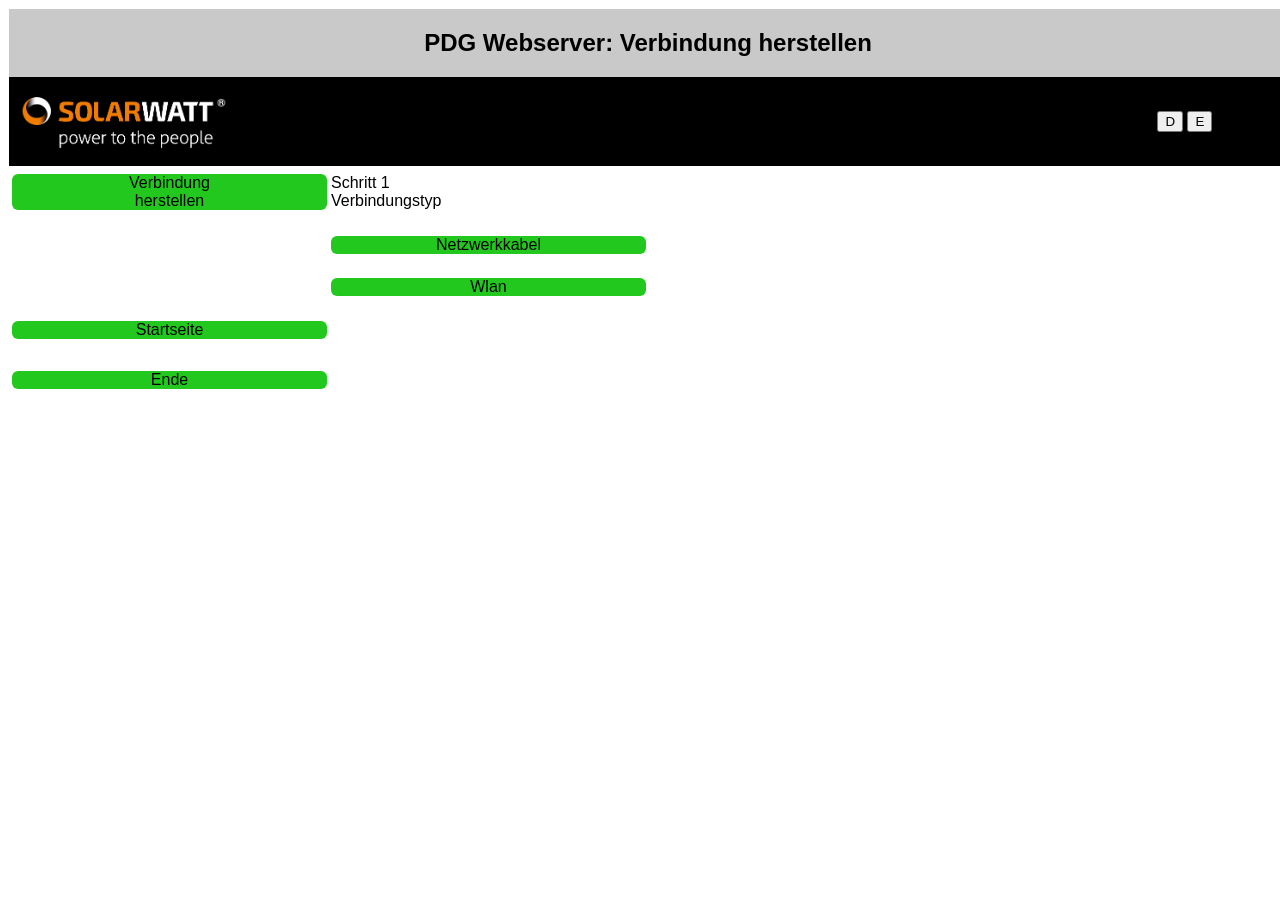
<file: ConfigGui/connection.html>
<!DOCTYPE html>
<html lang="de" xmlns="http://www.w3.org/1999/html">
<head>
    <meta charset="UTF-8">
    <meta http-equiv="X-UA-Compatible" content="IE=edge,chrome=1">
    <meta name="viewport" content="width=device-width, initial-scale=1.0">

    <title>PDG Webserver</title>
    <link rel="shortcut icon" type="image/png" href="http://solarwattgw/image/Logo_58_58.png" />
    <script type="text/javascript" src="jquery-3.1.1.min.js"></script>
    <script type="text/javascript" src="config.js"></script>
    <link rel="stylesheet" type="text/css" href="pdg.css">


</head>
<body>

<!--BEGIN Header-->
<div class="header">
    <h2 class="lang pageheader" data-lang="TITLE_CONN">connection</h2>

    <table class="picstable">
        <tr>
            <td class="table_left">
                <!--<img src="image/marke_solarwatt_claim_quer_4c_w_25proz.gif" alt="Solarwattlogo">-->
                <img src="image/logo-solarwatt-claim_small.png" height="75" width="220" alt="Solarwattlogo">
            </td>
            <td class="table_middle"></td>
            <td class="table_right">
                <p class="setLang">

                    <button type="button" id="dechoose">D</button>

                    <button type="button" id="enchoose">E</button>
                </p>
            </td>
        </tr>
    </table>

</div>
<!--END Header-->

<!--BEGIN Main-->
<div class="main">

    <!--BEGIN Menutable-->
    <table class="menutable">

        <tr>
            <td class="menucol1" id="1_1">
                <button id="buttonConn" class="buttonmenu" onclick="onClickConnection();">
                    <span id="de" class="lang pre" data-lang="VERBINDUNG"></span>
                </button>
            </td>
            <td class="menucolempty" id="uephys">
                <div>
                    <span id="de" class="lang pre" data-lang="CONN_STEP1"></span><br>
                    <span id="de" class="lang pre" data-lang="CONN_PHYS"></span>
                </div>
            </td>
            <td class="menucolempty" id="uelog">
                <div>
                    <span id="de" class="lang pre" data-lang="CONN_STEP2"></span><br>
                    <span id="de" class="lang pre" data-lang="CONN_TYPE"></span>
                </div>
            </td>
            <td class="menucolempty" id="uewifi">
                <div>
                    <span id="de" class="lang pre" data-lang="CONN_STEP3"></span><br>
                    <span id="de" class="lang pre" data-lang="CONN_WIFI"></span>

                </div>
            </td>
        </tr>
        <tr>
            <td class="menucolempty" id="2_1">
                <div></div>
            </td>
            <td class="menucolempty" id="2_2">
                <div></div>
            </td>
            <td class="menucolempty" id="2_3">
                <div></div>
            </td>
            <td class="menucolempty" id="mac">
                <div>MAC</div>
            </td>
        </tr>
        <tr>
            <td class="menucol1" id="3_1">
                <button id="buttonDiag" class="buttonmenu" onclick="onClickDiag()">
                    <span id="de" class="lang pre" data-lang="DIAGNOSE"></span>
                </button>
            </td>
            <td class="menucolempty" id="cable">
                <button id="buttonConn" class="buttonmenu" onclick="onClickNetworkPhys('0');">
                    <span id="de" class="lang pre" data-lang="Netzwerkkabel"></span>
                </button>

            </td>
            <td class="menucolempty" id="dhcp">
                <button id="buttonConn" class="buttonmenu" onclick="onClickNetworkLogical('0');">
                    <span id="de" class="lang pre" data-lang="DHCP"></span>
                </button>
            </td>
            <td class="menucolempty" id="sid">
                <form> <section><span id="de" class="lang pre" data-lang="SID:"></span></section>
                    <section class="seven"><select id="sidchoose" onchange="WifiSelChangeCB()">
                    </select></section>
                </form>

            </td>
        </tr>
        <tr>
            <td class="menucolempty" id="4_1">
                <div></div>
            </td>

        </tr>
        <tr>
            <td class="menucol1" id="5_1">
                <button id="buttonConf" class="buttonmenu" onclick="onClickConfig()">
                    <span id="de" class="lang pre" data-lang="KONFIGURATION"></span>
                </button>
            </td>

            <td class="menucolempty" id="wlan">
                <button id="buttonConn" class="buttonmenu" onclick="onClickNetworkPhys('1');">
                    <span id="de" class="lang pre" data-lang="Wlan"></span>
                </button>

            </td>
            <td class="menucolempty" id="ip">

               <form > <section><span id="de" class="lang pre" data-lang="ENTER_IP">
               </span> </section> <section><input class="pre" type='text' id="iptext"></section> <section><input type="button" class="langbut pre" data-lang="OK" value="Go" onClick='validateIP()'>
               </section></form>

            </td>
            <td class="menucolempty" id="pw">
                <form> <section><span id="de" class="lang pre" data-lang="PW:"></span></section>
                    <section class="seven"><input type='password' id="pwtext"></section>
                </form>

            </td>
        </tr>
        <tr>
            <td class="menucolempty" id="6_1">
                <div></div>
            </td>

        </tr>
        <tr>
            <td class="menucol1" id="7_1">
                <button class="buttonmenu" onclick="onClickBack('index.html')">
                    <span id="de" class="lang pre" data-lang="ZURUECK"></span>
                </button>
            </td>
            <td class="menucolempty" id="7_2">
                <div></div>
            </td>
            <td class="menucolempty" id="nm">

                <form> <section><span id="de" class="lang pre" data-lang="ENTER_NM">
                     </span> </section><section><input type='text' id="nmtext"></section><section> <input type="button" class="langbut pre" data-lang="OK" value="Go" onClick='validateNM()'>
                </section></form>

            </td>
            <td class="menucolempty" id="versch">
                <form> <section><span id="de" class="lang pre" data-lang="Mode:"></span></section>
                    <section class="seven"><select id="verschchoose">
                    </select></section>
                </form>
            </td>
        </tr>
        <tr>
            <td class="menucolempty" id="8_1">
                <div></div>
            </td>

            <td class="menucolempty" id="8_2">
                <div></div>
            </td>
            <td class="menucolempty" id="gw">
            <form> <section><span id="de" class="lang pre" data-lang="ENTER_GW"></section>
                <section></span> <input type='text' id="gwtext"></section><section> <input type="button" class="langbut pre" data-lang="OK" value="Go" onClick='validateGW()'>
                </section></form>
            </td>

        </tr>
        <tr>
            <td class="menucol1" id="9_1">
                <button class="buttonmenu" onclick="onClickBack('end.html')">
                    <span id="de" class="lang pre" data-lang="ENDE"></span>
                </button>
            </td>
            <td class="menucolempty" id="9_2">
                <div></div>
            </td>
            <td class="menucolempty" id="9_3">
                <div></div>
            </td>
            <td class="menucolempty" id="weiter">

                <form> <section><span id="de" class="lang pre" data-lang="CONF_APPLY"></span></section>
                    <section class="five"><input  class="langbut pre" data-lang="OK" type="button" value='Go'
                       onClick='submitConfig()'></section>

                </form>

            </td>
        </tr>
        <tr>
            <td class="menucolempty" id="10_1">
                <div></div>
            </td>
        </tr>
        <tr>
            <td class="menucolempty" id="11_1">
                <div></div>
            </td>
        </tr>
    </table>
    <!--END Menutable-->

</div>
<!--END Main-->

<script type="text/javascript" src="translate.js"></script>
<script type="text/javascript" src="config.js"></script>
</body>
</html>
</file>
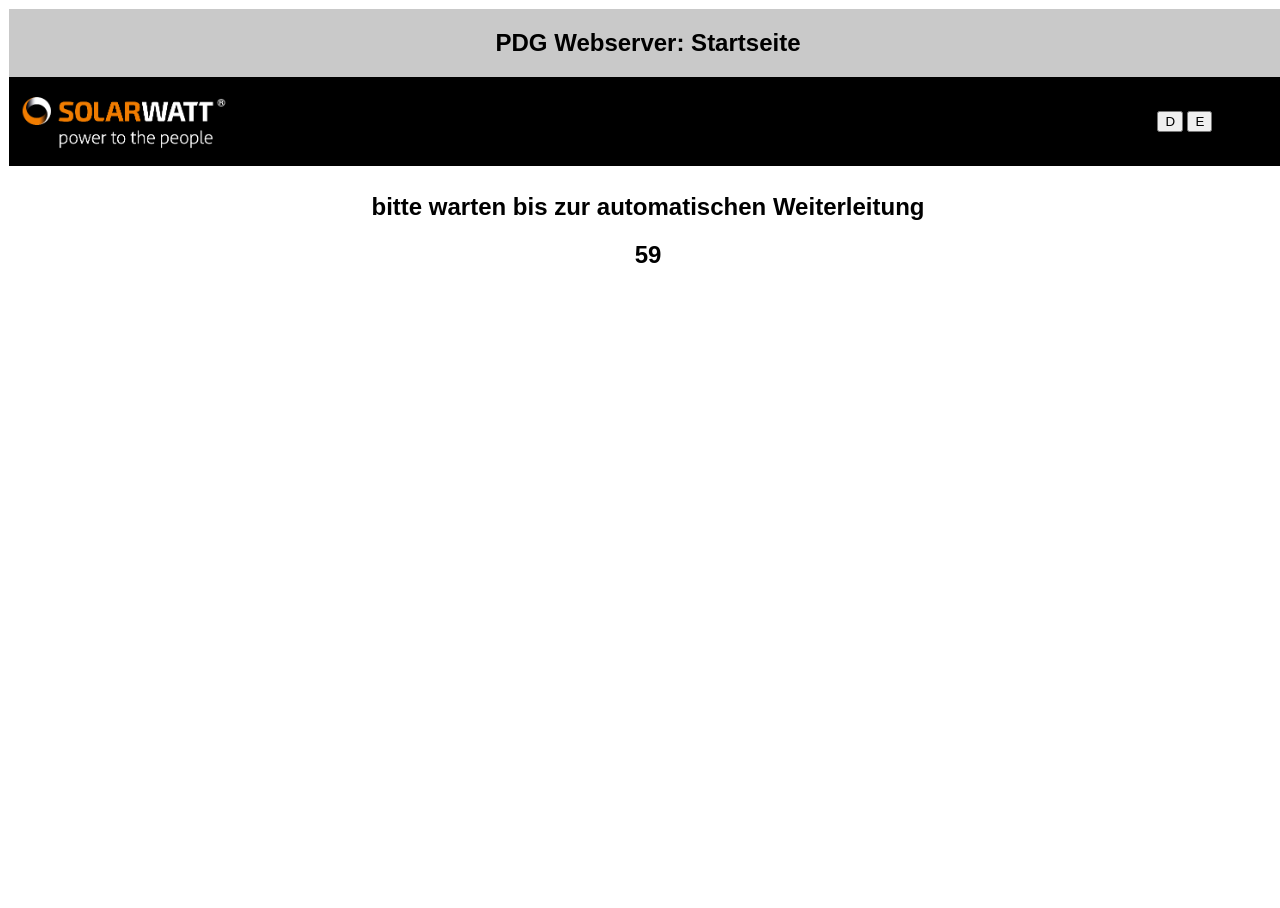
<file: ConfigGui/countdown.html>
<!DOCTYPE html>
<html lang="de">
<head>
    <meta charset="UTF-8">
    <meta http-equiv="X-UA-Compatible" content="IE=edge,chrome=1">
    <meta name="viewport" content="width=device-width, initial-scale=1.0">

    <title>PDG Webserver</title>
    <link rel="shortcut icon" type="image/png" href="http://solarwattgw/image/Logo_58_58.png" />
    <script type="text/javascript" src="jquery-3.1.1.min.js"></script>

    <link rel="stylesheet" type="text/css" href="pdg.css">

</head>
<body>

<!--BEGIN Header-->
<div class="header">
    <h2 class="lang pageheader" data-lang="TITLE1">configuration</h2>

    <table class="picstable">

        <tr>
            <td class="table_left">
                <!--<img src="image/marke_solarwatt_claim_quer_4c_w_25proz.gif" alt="Solarwattlogo">-->
                <img src="image/logo-solarwatt-claim_small.png" height="75" width="220" alt="Solarwattlogo">
            </td>
            <td class="table_middle"></td>
            <td class="table_right">
                <p class="setLang">

                    <button type="button" id="dechoose">D</button>

                    <button type="button" id="enchoose">E</button>
                </p>
            </td>
        </tr>
    </table>

</div>
<!--END Header-->

<!--BEGIN Main-->
<div class="main">

    <!--BEGIN Menutable-->
    <table class="menutable">


        <tr>

            <td colspan="3" rowspan="20" class="content" id="2_2" >
                <div>
                    <h2 class="lang pageheader" data-lang="BITTE_WARTEN">inhalt</h2>
                    <h2 class="lang pageheader" id="countdown">60</h2>

                </div>
            </td>
        </tr>



    </table>
    <!--END Menutable-->

</div>
<!--END Main-->

<script type="text/javascript" src="translate.js"></script>
<script type="text/javascript" src="config.js"></script>
</body>
</html>
</file>
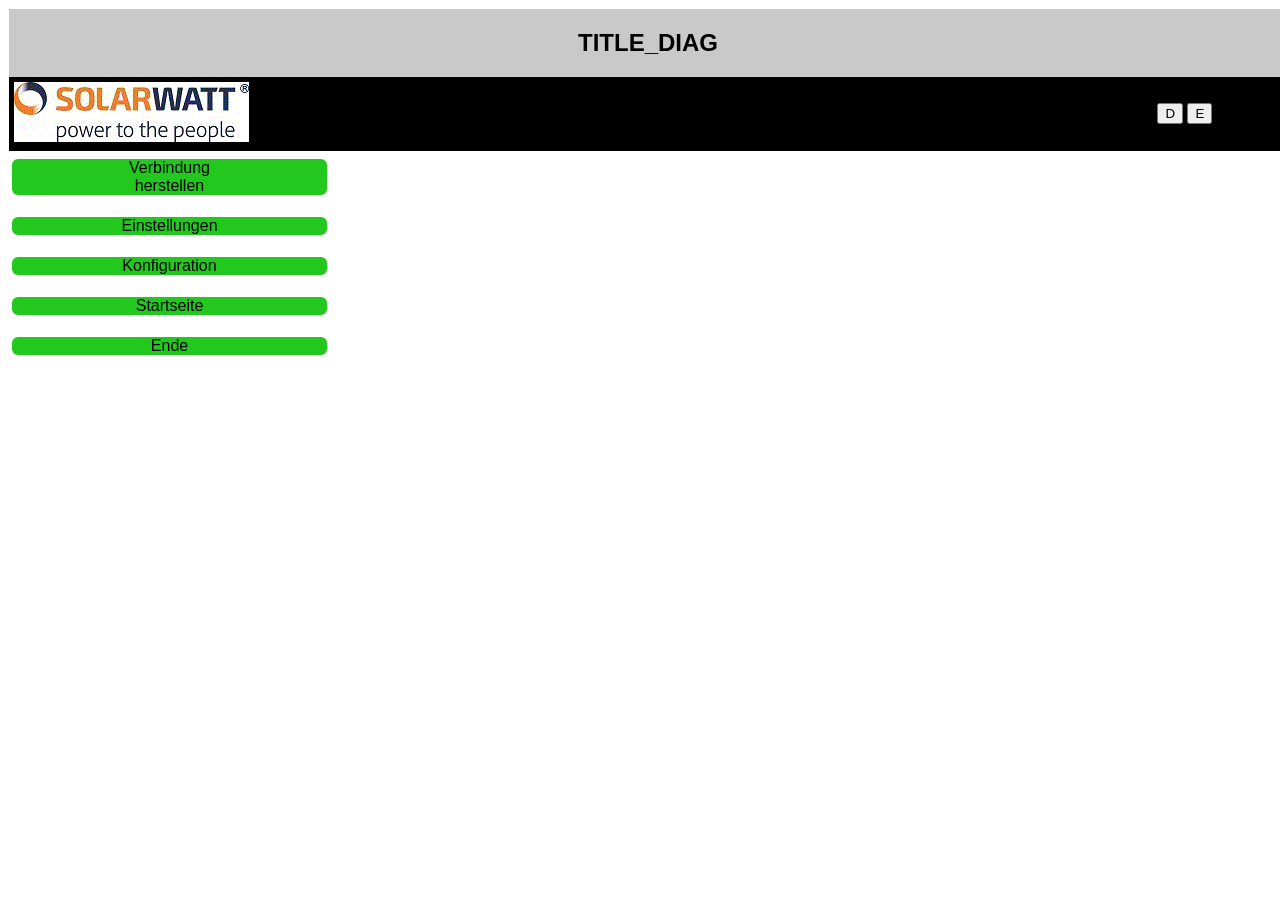
<file: ConfigGui/diagnosis.html>
<!DOCTYPE html>
<html lang="de">
<head>
    <meta charset="UTF-8">
    <meta http-equiv="X-UA-Compatible" content="IE=edge,chrome=1">
    <meta name="viewport" content="width=device-width, initial-scale=1.0">

    <title>PDG Webserver</title>
    <link rel="shortcut icon" type="image/png" href="http://solarwattgw/image/Logo_58_58.png" />
    <script type="text/javascript" src="jquery-3.1.1.min.js"></script>
    <script type="text/javascript" src="config.js"></script>
    <link rel="stylesheet" type="text/css" href="pdg.css">

</head>
<body>

<!--BEGIN Header-->
<div class="header">
    <h2 class="lang pageheader" data-lang="TITLE_DIAG">diagnosis</h2>

    <table class="picstable">
        <tr>
            <td class="table_left">
                <img src="image/marke_solarwatt_claim_quer_4c_w_25proz.gif" alt="Solarwattlogo">
            </td>
            <td class="table_middle"></td>
            <td class="table_right">
                <p class="setLang">

                    <button type="button" id="dechoose">D</button>

                    <button type="button" id="enchoose">E</button>
                </p>
            </td>
        </tr>
    </table>

</div>
<!--END Header-->

<!--BEGIN Main-->
<div class="main">

    <!--BEGIN Menutable-->
    <table class="menutable">

        <tr>
            <td class="menucol1" id="1_1">
                <button id="buttonConn" class="buttonmenu" onclick="onClickConnection();">
                    <span id="de" class="lang pre" data-lang="VERBINDUNG"></span>
                </button>
            </td>
            <td class="menucolempty" id="1_2">
                <div></div>
            </td>
            <td class="menucolempty" id="1_3">
                <div></div>
            </td>
            <td class="menucolempty" id="1_4">
                <div></div>
            </td>
        </tr>
        <tr>
            <td class="menucolempty" id="2_1">
                <div></div>
            </td>
        </tr>
        <tr>
            <td class="menucol1" id="3_2">
                <button id="buttonDiag" class="buttonmenu" onclick="onClickDiag()">
                    <span id="de" class="lang pre" data-lang="DIAGNOSE"></span>
                </button>
            </td>
        </tr>
        <tr>
            <td class="menucolempty" id="4_1">
                <div></div>
            </td>
        </tr>
        <tr>
            <td class="menucol1" id="5_1">
                <button id="buttonConf" class="buttonmenu" onclick="onClickConfig()">
                    <span id="de" class="lang pre" data-lang="KONFIGURATION"></span>
                </button>
            </td>
        </tr>
        <tr>
            <td class="menucolempty" id="6_1">
                <div></div>
            </td>
        </tr>
        <tr>
            <td class="menucol1" id="7_1">
                <button class="buttonmenu" onclick="onClickBack('index.html')">
                    <span id="de" class="lang pre" data-lang="ZURUECK"></span>
                </button>
            </td>
        </tr>
        <tr>
            <td class="menucolempty" id="8_1">
                <div></div>
            </td>

        </tr>
        <tr>
            <td class="menucol1" id="9_1">
                <button class="buttonmenu" onclick="onClickBack('end.html')">
                    <span id="de" class="lang pre" data-lang="ENDE"></span>
                </button>
            </td>
        </tr>
        <tr>
            <td class="menucolempty" id="10_1">
                <div></div>
            </td>
        </tr>
        <tr>
            <td class="menucolempty" id="11_1">
                <div></div>
            </td>
        </tr>
    </table>
    <!--END Menutable-->

</div>
<!--END Main-->

<script type="text/javascript" src="translate.js"></script>
<script type="text/javascript" src="config.js"></script>
</body>
</html>
</file>
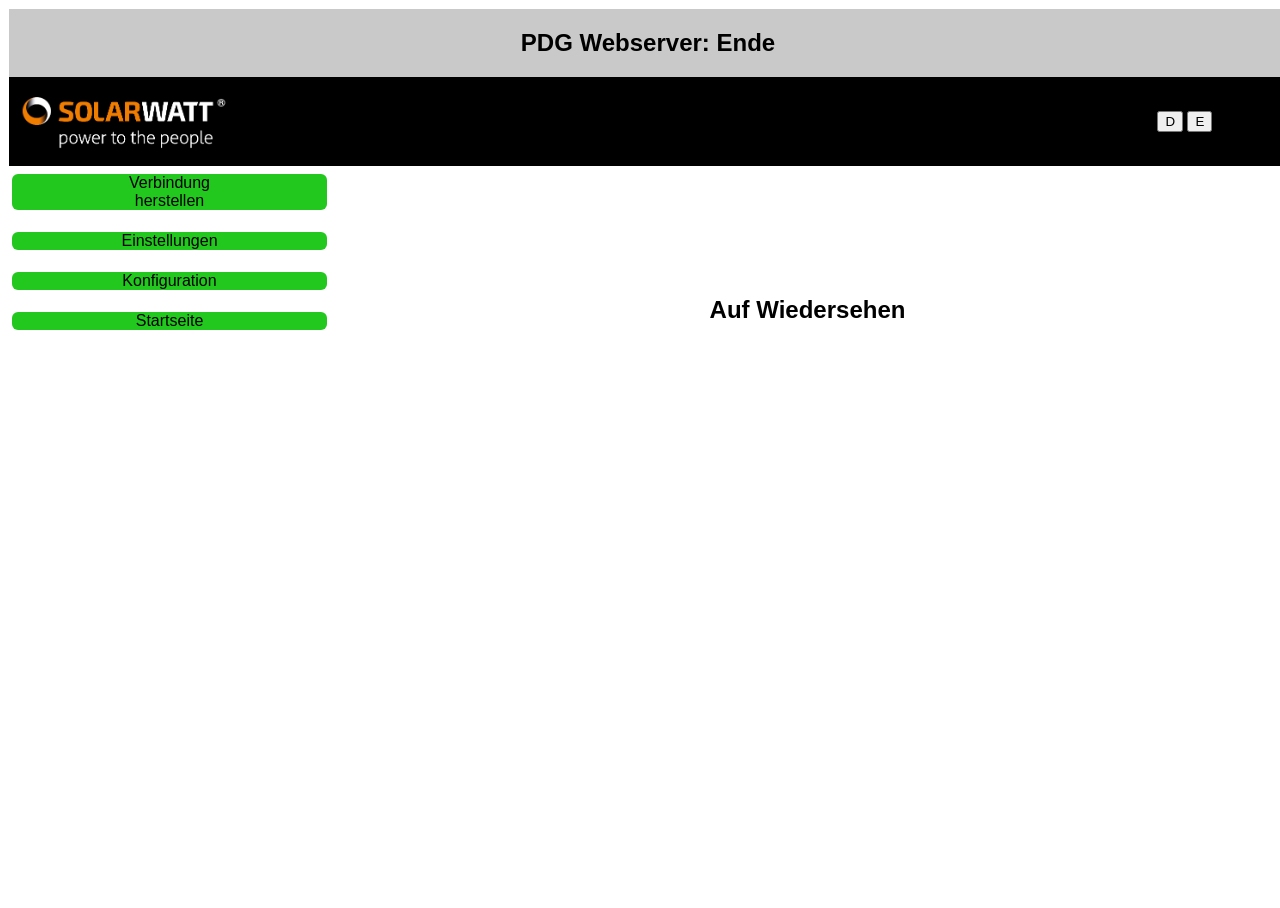
<file: ConfigGui/end.html>
<!DOCTYPE html>
<html lang="de">
<head>
    <meta charset="UTF-8">
    <meta http-equiv="X-UA-Compatible" content="IE=edge,chrome=1">
    <meta name="viewport" content="width=device-width, initial-scale=1.0">

    <title>PDG Webserver</title>
    <link rel="shortcut icon" type="image/png" href="http://solarwattgw/image/Logo_58_58.png" />
    <script type="text/javascript" src="jquery-3.1.1.min.js"></script>

    <link rel="stylesheet" type="text/css" href="pdg.css">

</head>
<body>

<!--BEGIN Header-->
<div class="header">
    <h2 class="lang pageheader" data-lang="TITLE_END">end</h2>

    <table class="picstable">
        <tr>
            <td class="table_left">
                <!--<img src="image/marke_solarwatt_claim_quer_4c_w_25proz.gif" alt="Solarwattlogo">-->
                <img src="image/logo-solarwatt-claim_small.png" height="75" width="220" alt="Solarwattlogo">
            </td>
            <td class="table_middle"></td>
            <td class="table_right">
                <p class="setLang">

                    <button type="button" id="dechoose">D</button>

                    <button type="button" id="enchoose">E</button>
                </p>
            </td>
        </tr>
    </table>

</div>
<!--END Header-->

<!--BEGIN Main-->
<div class="main">

    <!--BEGIN Menutable-->
    <table class="menutable">

        <tr>
            <td class="menucol1" id="1_1">
                <button id="buttonConn" class="buttonmenu" onclick="onClickConnection();">
                    <span id="de" class="lang pre" data-lang="VERBINDUNG"></span>
                </button>
            </td>
            <td class="menucolempty" id="1_2">
                <div></div>
            </td>
            <td class="menucolempty" id="1_3">
                <div></div>
            </td>
            <td class="menucolempty" id="1_4">
                <div></div>
            </td>
        </tr>
        <tr>
            <td class="menucolempty" id="2_1">
                <div></div>
            </td>
            <td colspan="3" rowspan="10" class="content" id="2_2" >
                <div>
                    <h2 class="lang pageheader" data-lang="GOODBYE">inhalt</h2>
                </div>
            </td>
        </tr>
        <tr>
            <td class="menucol1" id="3_2">
                <button id="buttonDiag" class="buttonmenu" onclick="onClickDiag()">
                    <span id="de" class="lang pre" data-lang="DIAGNOSE"></span>
                </button>
            </td>
        </tr>
        <tr>
            <td class="menucolempty" id="4_1">
                <div></div>
            </td>
        </tr>
        <tr>
            <td class="menucol1" id="5_1">
                <button id="buttonConf" class="buttonmenu" onclick="onClickConfig()">
                    <span id="de" class="lang pre" data-lang="KONFIGURATION"></span>
                </button>
            </td>
        </tr>
        <tr>
            <td class="menucolempty" id="6_1">
                <div></div>
            </td>
        </tr>
        <tr>
            <td class="menucol1" id="7_1">
                <button class="buttonmenu" onclick="onClickBack('index.html')">
                    <span id="de" class="lang pre" data-lang="ZURUECK"></span>
                </button>
            </td>
        </tr>
        <tr>
            <td class="menucolempty" id="8_1">
                <div></div>
            </td>

        </tr>
        <tr>
            <td class="menucol1" id="9_1">
                <button class="buttonmenu">
                    <span id="de" class="lang pre" data-lang="ENDE"></span>
                </button>
            </td>
        </tr>
        <tr>
            <td class="menucolempty" id="10_1">
                <div></div>
            </td>
        </tr>
        <tr>
            <td class="menucolempty" id="11_1">
                <div></div>
            </td>
        </tr>
    </table>
    <!--END Menutable-->

</div>
<!--END Main-->

<script type="text/javascript" src="translate.js"></script>
<script type="text/javascript" src="config.js"></script>
</body>
</html>
</file>
<file: ConfigGui/pdg.css>
.setLang {
    cursor: pointer;
}

.pageheader{
    text-align: center;
}
html *
{
    font-family: Arial !important;

}
* {
    box-sizing: border-box;
}


.header {
    border: 1px solid #ffffff;
    padding: 0px;
    width: 100%;
    background-color: #c9c9c9;

}
.picstable {
    border: 1px solid #000000;
    padding: 1px;
    width: 100%;
    height: 50%;
    background-color: #000000;
}
.table_left{
    width: 25%;
}
.table_middle{
    width: 65%;
}
.table_right{
    width: 10%;
}
html, body    {
    height: 100%;
    width: 100%;
}
.overalltable{
    width: 100%;
    /*float: left;*/
    padding: 0px;
    border: 1px solid #ffffff;
}

.menutable {
    /*width: 25%;*/
    width: 100%;
    float: left;
    padding: 0px;
    border: 0px solid #ffffff;
    background-color: #ffffff;
    /*background-color: #c9c9c9;*/
    /*font-size: 150%;*/
}

.contenttable {
    /*width: 25%;*/
    width: 100%;
    text-align: center;
    padding: 0px;
    background-color: #ffffff;
    /*background-color: #c9c9c9;*/
    /*font-size: 150%;*/
}

.menucolempty{
    border: 0px solid #ffffff;
    width: 25%;
    height: 1em;
    background-color:  #ffffff;
    /*background-color:  #c9c9c9;*/
}
.menucol1{
    border: 0px solid #ffffff;
    /*width: 25%;*/
    height: 1em;

}
.menucol2{
    border: 0px solid #ffffff;
    /*width: 25%;*/
}
.menucol3{
    border: 0px solid #ffffff;
    /*width: 25%;*/
}
.menucol4{
    border: 0px solid #ffffff;
    /*width: 25%;*/
}
button{
    cursor: pointer;
}
.buttonmenu{
    background-color: #22c81e;
    border: none;
    color: #000000;
    padding: 0px 0px;
    text-align: center;
    text-decoration: none;
    display: inline-block;
    font-size: 100%;
    margin: 0px 0px;
    cursor: pointer;
    width: 100%;
    border-radius: 6px;
    -webkit-transition-duration: 0.4s; /* Safari */
    transition-duration: 0.4s;

}
.content {
    text-align: center;
    /*width: 100%;*/
    padding: 0px;
    border: 0px solid #ffffff;
    background-color: #ffffff;

    /*font-size: 150%;*/
}


.main {
    width: 100%;
    float: left;
    padding-top: 3px;
    border: 1px solid #ffffff;
    overflow-x: auto;

}
.buttonmenu:hover{
    background-color: #6282af; /* Green */
    color: white;
}

#confdispt{
    min-width: 80%;
    display: inline-table;
    /*background-color: #ff4061;*/
}

.tablehead{
    background-color: #ffffff;

}

.lightrow{
    background-color: #dbe4f0;
    text-align: left;
    white-space:pre ;
    font-family: monospace;
    font-style: normal;
    font-variant: normal;
}

.darkrow{
    background-color: #989ea6;
    text-align: left;
    white-space:pre ;
    font-family: monospace;
    font-style: normal;
    font-variant: normal;
}

.langbut {
    float: right;
}


section {
    float: left;
    width: 30%;
}
section.seven {
     float: left;
     width: 70%;
 }
section.five {
    float: left;
    width: 50%;
}

.normal     { white-space:normal; }
.pre        { white-space:pre; }
.pre-wrap   { white-space:pre-wrap; }
.pre-line   { white-space:pre-line; }
.nowrap     { white-space:nowrap; }
</file>
